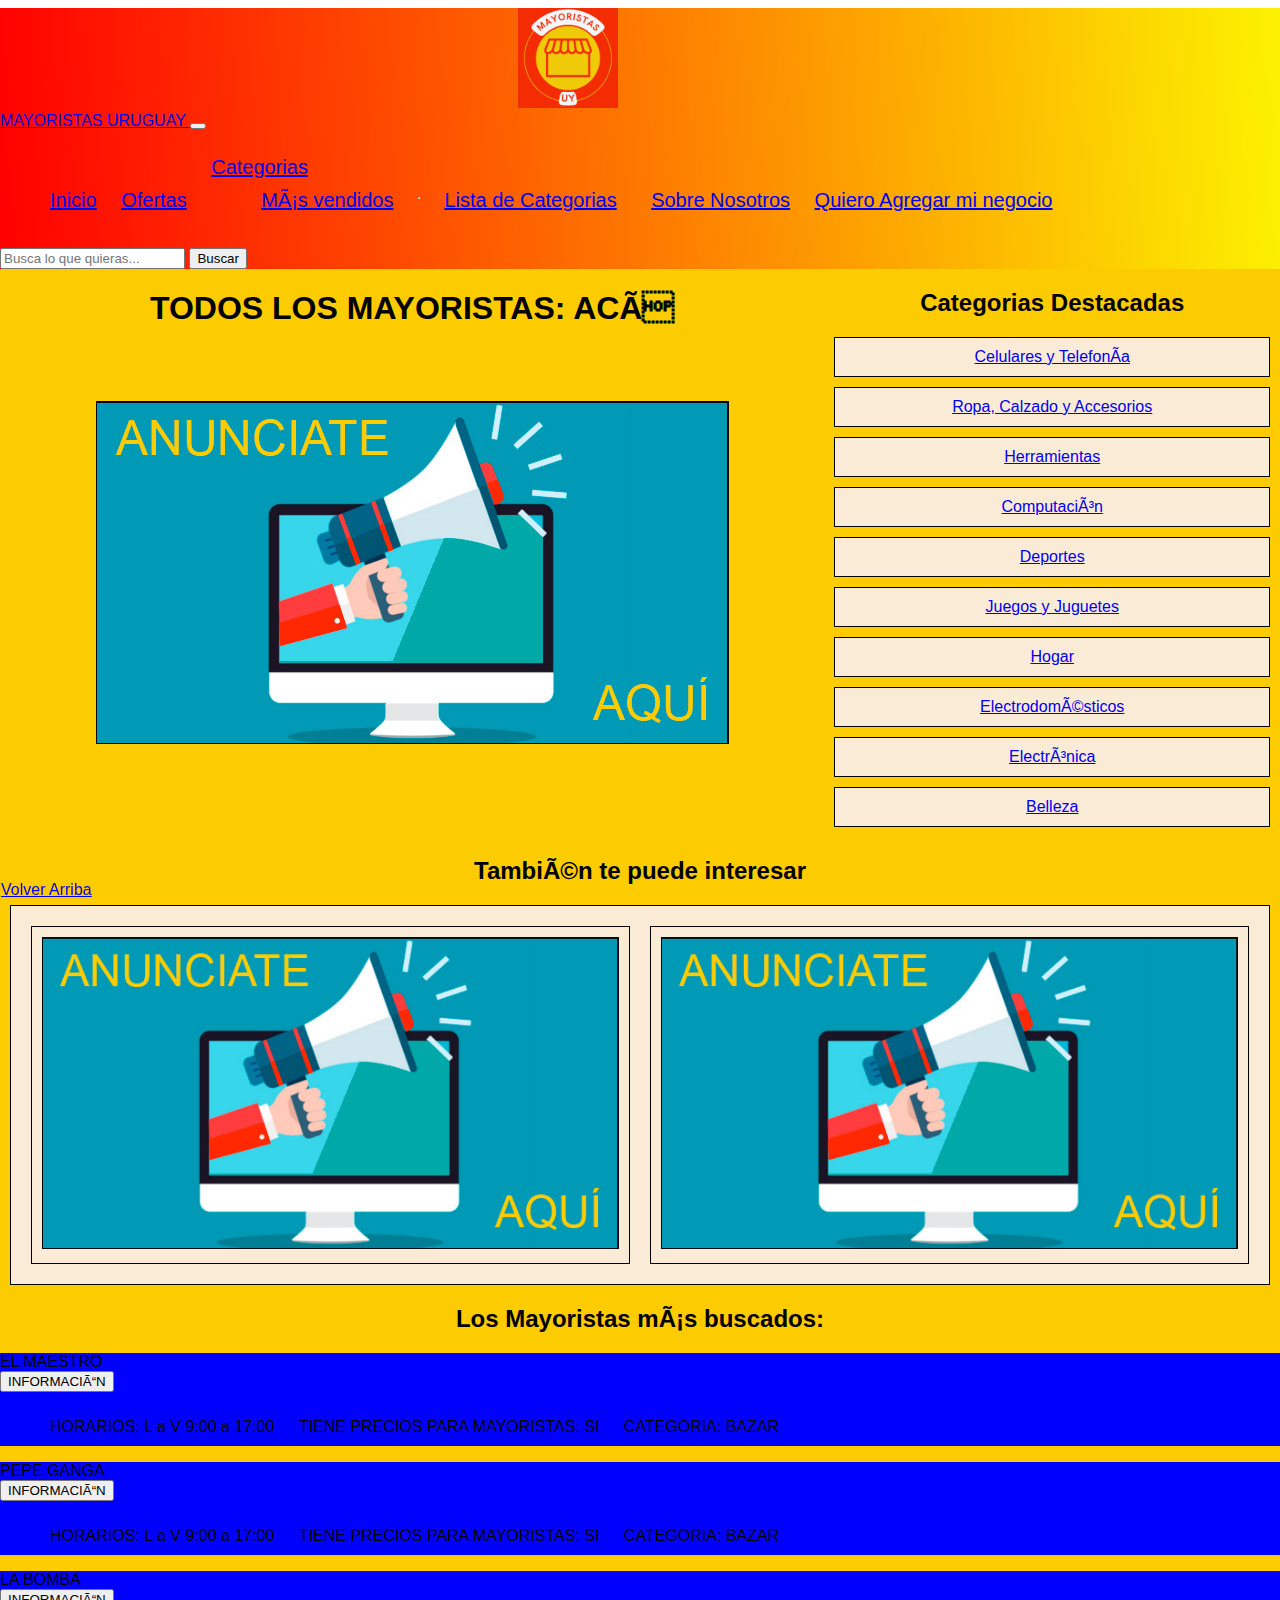
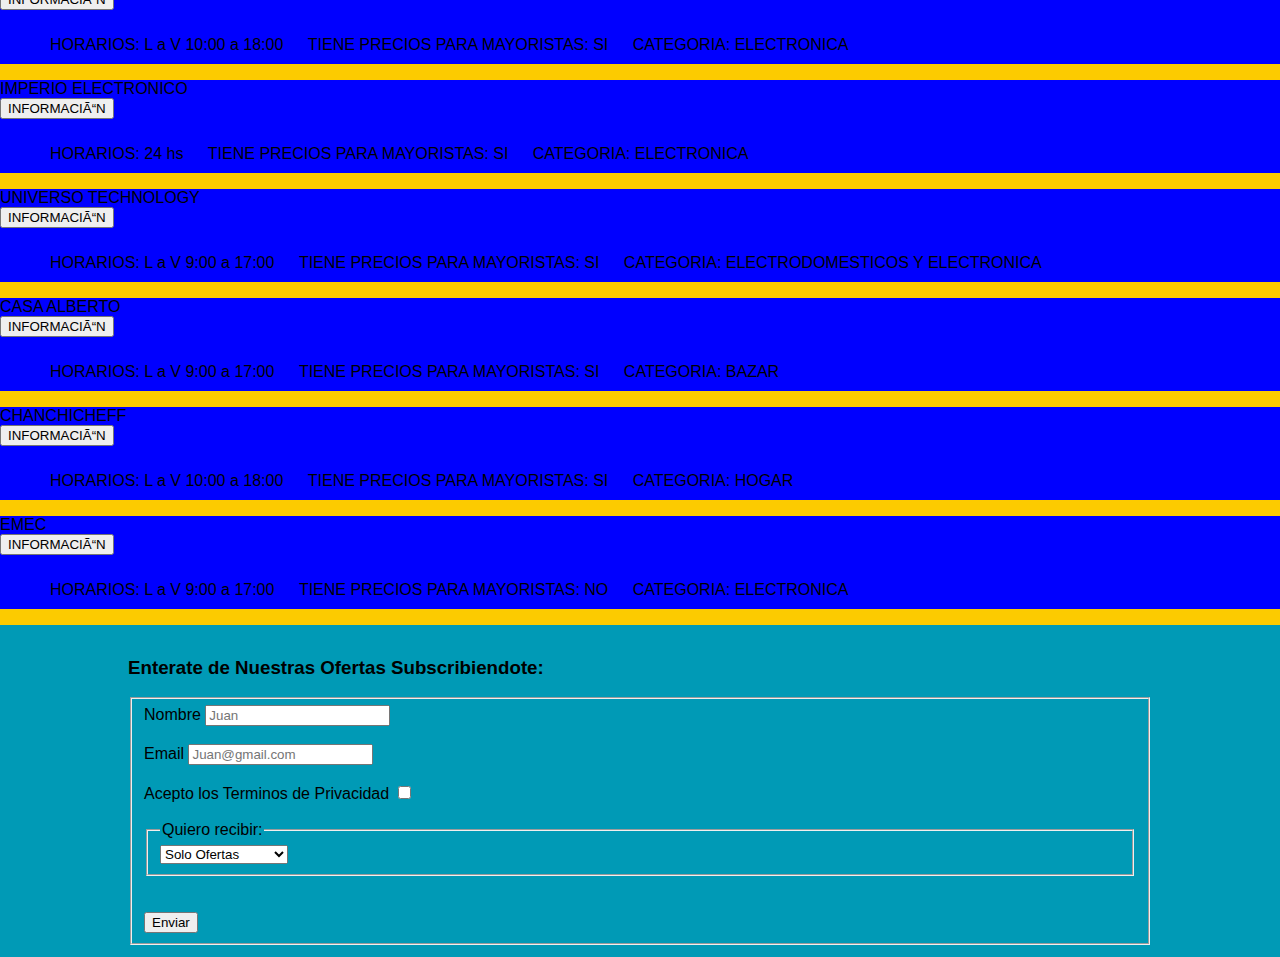
<file: index.html>
<!DOCTYPE html>
  <html lang=”en”>
    <head>
      <meta charset=”UTF-8″ />
      <link rel="stylesheet" href="./css/style.css">
      <meta http-equiv="X-UA-Compatible" content="IE=edge">
      <meta name="viewport" content="width=device-width, initial-scale=1.0">
      <title>Mayoristas Uruguay</title>
      <link rel="icon" type="image/png" size="16x16" href="../img/logo.png">
      <!-- Bootstrap-->
      <!-- CSS only -->
      <link href="https://cdn.jsdelivr.net/npm/bootstrap@5.2.2/dist/css/bootstrap.min.css" rel="stylesheet" integrity="sha384-Zenh87qX5JnK2Jl0vWa8Ck2rdkQ2Bzep5IDxbcnCeuOxjzrPF/et3URy9Bv1WTRi" crossorigin="anonymous">
      <!-- JavaScript Bundle with Popper -->
      <script src="https://cdn.jsdelivr.net/npm/bootstrap@5.2.2/dist/js/bootstrap.bundle.min.js" integrity="sha384-OERcA2EqjJCMA+/3y+gxIOqMEjwtxJY7qPCqsdltbNJuaOe923+mo//f6V8Qbsw3" crossorigin="anonymous"></script>
      <!-- CSS MAIN-->
      <link rel="stylesheet" href="../css/style.css">
  </head>
    <body id="body_grid">
      <header id="header">
        <!-- div de logo con posición absoluta (No necesario)
        <div class="logoscroll">
        <a href="./index.html"><img class="logoscroll" src="img/logo.png" height="100px"/></a>
        </div>
        -->
        <nav class="nav navbar navbar-expand-lg">
          <div class="container-fluid">
            <div class="logo">
              <a href="./index.html">
                <img src="./img/logo.png" class="header" height="100px"/>
              </a>
            </div>
            <a class="navbar-brand" href="./index.html">MAYORISTAS URUGUAY </a>
            <button class="navbar-toggler" type="button" data-bs-toggle="collapse" data-bs-target="#navbarSupportedContent" aria-controls="navbarSupportedContent" aria-expanded="false" aria-label="Toggle navigation">
              <span class="navbar-toggler-icon"></span>
            </button>
              <div class="collapse navbar-collapse" id="navbarSupportedContent">
                <ul class="navbar-nav me-auto mb-2 mb-lg-0">
                  <li class="nav-item">
                      <a class="nav-link active" aria-current="page" href="../">Inicio</a>
                    </li>
                    <li class="nav-item">
                      <a class="nav-link active" href="./pages/productos.html">Ofertas</a>
                    </li>
                    <li class="nav-item dropdown">
                      <a class="nav-link dropdown-toggle" href="#" role="button" data-bs-toggle="dropdown" aria-expanded="false">
                        Categorias
                      </a>
                    <ul class="dropdown-menu">
                      <li><a class="dropdown-item" href="./pages/productos.html">Más vendidos</a></li>
                      <li><hr class="dropdown-divider"></li>
                      <li><a class="dropdown-item" href="#Categorias">Lista de Categorias</a></li>
                    </ul>
                  </li>
                    <li class="nav-item">
                      <a class="nav-link active" href="./pages/sobreNosotros.html" >Sobre Nosotros</a>
                    </li>
                    <li class="nav-item">
                      <a class="nav-link active" href="./pages/suma_tu_negocio.html">Quiero Agregar mi negocio</a>
                    </li>
                  </ul>
                  <form class="d-flex" role="search">
                    <input class="form-control me-2" type="search" placeholder="Busca lo que quieras..."  aria-label="Search">
                    <button class="btn btn-outline-success" type="submit">Buscar</button>
                  </form>
                </div>
              </div>
            </nav>

                <!-- VIEJO MENU

              <nav class="nav">
                div del logo 
                <div class="logo">
                    <a href="index.html">
                        <img src="img/logo.png" class="header" height="100px"/>
                    </a>
                </div>


                <form class="buscador">
                    <input type="Buscar" id="Buscar" placeholder="Busca lo que quieras..." />
                    <button type="Buscar">Buscar</button>
                  </form>

                <div class="menu">
                    <ul>
                        <li ><a href="#Categorias">Categorias</a></li>
                        <li ><a href="./pages/productos.html">Ofertas</a></li>
                        <li><a href="./pages/sobreNosotros.html">Sobre Nosotros</a></li>
                        <li><a target="_blank" href="./pages/suma_tu_negocio.html">Quiero Agregar mi negocio</a></li>
                    </ul>
                </div>
              </nav>
            -->
        </header>
          <main>
            <div class="doblecolumna">
              <aside class="anuncio">
                <h1>TODOS LOS MAYORISTAS: ACÁ</h1>
                <a target="_blank" href="./pages/suma_tu_negocio.html">
                  <img src="./img/Anuncio.png"  class="imagenanuncio" />
                </a>
              </aside>
           
              <section id="Categorias" class="categorias">
              <h2>Categorias Destacadas</h2>
                <!-- Tablas (Lo cambie por Grid) 
                <table border="2px" cellpadding="10px"  >
                  <tr>
                    <td><a href="./pages/productos.html">Celulares y Telefonía<img></a></td>
                    <td><a href="./pages/productos.html">Ropa, Calzado y Accesorios</a></td>
                    <td><a href="./pages/productos.html">Herramientas</a></td>
                    <td><a href="./pages/productos.html">Computación</a></td>
                    <td><a href="./pages/productos.html">Deportes</a></td>
                  </tr>
                  <tr>
                    <td><a href="./pages/productos.html">Juegos y Juguetes</a></td>
                    <td><a href="./pages/productos.html">Hogar</a></td>
                    <td><a href="./pages/productos.html">Electrodomésticos</a></td>
                    <td><a href="./pages/productos.html">Electrónica</a></td>
                    <td><a href="./pages/productos.html">Belleza</a></td>
                  </tr>
                </table>
                -->
              <article class="grid-container1"> 
                    <div><a href="./pages/productos.html">Celulares y Telefonía</a></div>
                    <div><a href="./pages/productos.html">Ropa, Calzado y Accesorios</a></div>
                    <div><a href="./pages/productos.html">Herramientas</a></div>
                    <div><a href="./pages/productos.html">Computación</a></div>
                    <div><a href="./pages/productos.html">Deportes</a></div>
                    <div><a href="./pages/productos.html">Juegos y Juguetes</a></div>
                    <div><a href="./pages/productos.html">Hogar</a></div>
                    <div><a href="./pages/productos.html">Electrodomésticos</a></div>
                    <div><a href="./pages/productos.html">Electrónica</a></div>
                    <div><a href="./pages/productos.html">Belleza</a></div>
              </article>
              </section>
            </div>
          
            <div>
              <h2>También te puede interesar</h2>
              <article  class="grid-container" >    
                <div>
                  <div class="items" ><a href="./pages/productos.html"><img src="./img/Anuncio.png" class="imagenanuncio" /></a></div>
                  <div class="items" ><a href="./pages/productos.html"><img src="./img/Anuncio.png" class="imagenanuncio" /></a></div>
                </div>
              </article>
          </div>




          <!--Sistema de Grillas de BOOTSTRAP-->
          <h2>Los Mayoristas más buscados:</h2>
          <div class="container-fuid">
            <div class="row">
              <!-- BOOTSTRAP PARA ORGANIZAR COLUMNAS 
                Basicamente el with sería de 12 espacios siempre
                col-sm es el modo más pequeño de vistay le estamos diciendo que cada campo de la fila ocupe
                12 espacios (La Fila entera)

                luego con col-md-6 le estamos diciendo que al agrandar cada uno ocupe 6 espacios
                por lo que entran 2 por fila-->
                
                



                


                <div class="fila col-sm-12 col-md-6 text-light fs-1 container px-4 text-center p-3 border ">EL MAESTRO <div class="dropdown">
                  <button class="btn btn-secondary dropdown-toggle" type="button" data-bs-toggle="dropdown" aria-expanded="false">
                    INFORMACIÓN
                  </button>
                  <ul class="dropdown-menu">
                    <li>HORARIOS: L a V 9:00 a 17:00</li>
                    <li>TIENE PRECIOS PARA MAYORISTAS: SI</li>
                    <li>CATEGORIA: BAZAR</li>
                  </ul>
                </div></div>
                <div class="fila col-sm-12 col-md-6 text-light fs-1 container px-4 text-center p-3 border" >PEPE GANGA<div class="dropdown">
                  <button class="btn btn-secondary dropdown-toggle" type="button" data-bs-toggle="dropdown" aria-expanded="false">
                    INFORMACIÓN
                  </button>
                  <ul class="dropdown-menu">
                    <li>HORARIOS: L a V 9:00 a 17:00</li>
                    <li>TIENE PRECIOS PARA MAYORISTAS: SI</li>
                    <li>CATEGORIA: BAZAR</li>
                  </ul>
                </div></div>
                <div class="fila col-sm-12 col-md-6 text-light fs-1 container px-4 text-center p-3 border">LA BOMBA<div class="dropdown">
                  <button class="btn btn-secondary dropdown-toggle" type="button" data-bs-toggle="dropdown" aria-expanded="false">
                    INFORMACIÓN
                  </button>
                  <ul class="dropdown-menu">
                    <li>HORARIOS: L a V 10:00 a 18:00</li>
                    <li>TIENE PRECIOS PARA MAYORISTAS: SI</li>
                    <li>CATEGORIA: ELECTRONICA</li>
                  </ul>
                </div></div>
                <div class="fila col-sm-12 col-md-6 text-light fs-1 container px-4 text-center p-3 border">IMPERIO ELECTRONICO<div class="dropdown">
                  <button class="btn btn-secondary dropdown-toggle" type="button" data-bs-toggle="dropdown" aria-expanded="false">
                    INFORMACIÓN
                  </button>
                  <ul class="dropdown-menu">
                    <li>HORARIOS: 24 hs</li>
                    <li>TIENE PRECIOS PARA MAYORISTAS: SI</li>
                    <li>CATEGORIA: ELECTRONICA</li>
                  </ul>
                </div></div>
                <div class="fila col-sm-12 col-md-6 text-light fs-1 container px-4 text-center p-3 border ">UNIVERSO TECHNOLOGY<div class="dropdown">
                  <button class="btn btn-secondary dropdown-toggle" type="button" data-bs-toggle="dropdown" aria-expanded="false">
                    INFORMACIÓN
                  </button>
                  <ul class="dropdown-menu">
                    <li>HORARIOS: L a V 9:00 a 17:00</li>
                    <li>TIENE PRECIOS PARA MAYORISTAS: SI</li>
                    <li>CATEGORIA: ELECTRODOMESTICOS Y ELECTRONICA</li>
                  </ul>
                </div></div>
                <div class="fila col-sm-12 col-md-6 text-light fs-1 container px-4 text-center p-3 border" >CASA ALBERTO<div class="dropdown">
                  <button class="btn btn-secondary dropdown-toggle" type="button" data-bs-toggle="dropdown" aria-expanded="false">
                    INFORMACIÓN
                  </button>
                  <ul class="dropdown-menu">
                    <li>HORARIOS: L a V 9:00 a 17:00</li>
                    <li>TIENE PRECIOS PARA MAYORISTAS: SI</li>
                    <li>CATEGORIA: BAZAR</li>
                  </ul>
                </div></div>
                <div class="fila col-sm-12 col-md-6 text-light fs-1 container px-4 text-center p-3 border">CHANCHICHEFF<div class="dropdown">
                  <button class="btn btn-secondary dropdown-toggle" type="button" data-bs-toggle="dropdown" aria-expanded="false">
                    INFORMACIÓN
                  </button>
                  <ul class="dropdown-menu">
                    <li>HORARIOS: L a V 10:00 a 18:00</li>
                    <li>TIENE PRECIOS PARA MAYORISTAS: SI</li>
                    <li>CATEGORIA: HOGAR</li>
                  </ul>
                </div></div>
                <div class="fila col-sm-12 col-md-6 text-light fs-1 container px-4 text-center p-3 border">EMEC<div class="dropdown">
                  <button class="btn btn-secondary dropdown-toggle" type="button" data-bs-toggle="dropdown" aria-expanded="false">
                    INFORMACIÓN
                  </button>
                  <ul class="dropdown-menu">
                    <li>HORARIOS: L a V 9:00 a 17:00</li>
                    <li>TIENE PRECIOS PARA MAYORISTAS: NO</li>
                    <li>CATEGORIA: ELECTRONICA</li>
                  </ul>
                </div></div>
            </div>
          </div>










            <footer id="footer_index">
                <form action="/formulario" method="POST">
                  <h3>Enterate de Nuestras Ofertas Subscribiendote:</h3>
                   <!-- method puede ser post o get, get es por link y post no -->
                  <fieldset>
                    <label for="Nombre">Nombre</label>
                    <input   type="text" id="Nombre" name="nombre" placeholder="Juan" required>
                    <br>
                    <br>
                    <label for="email">Email</label>
                    <input type="email" id="email" name="email" placeholder="Juan@gmail.com" required>
                    <!-- type puede ser email, etc -->
                    <br>
                    <br>
                    <label for="terminos" >Acepto los Terminos de Privacidad</label>
                    <input type="checkbox" id="terminos" name="terminos" required>
                    <br>
                    <br>
                    <fieldset>
                      <legend>Quiero recibir:</legend>
                      <select name="OfertasyNoticias" id="OfertasyNoticias">
                        <option value="Ofertas">Solo Ofertas</option>
                        <option value="Noticias">Solo Noticias</option>
                        <option value="OfertasyNoticias">Ofertas y Noticias</option>
                      </select>
                    </fieldset>
                    <br>
                    <br>
                    <button type="submit">Enviar</button>
                  </fieldset>
                </form>
                <a  href="#header" class="volver_arriba">Volver Arriba</a>
              </footer>











        </main>
    </body>    
</html>
</file>
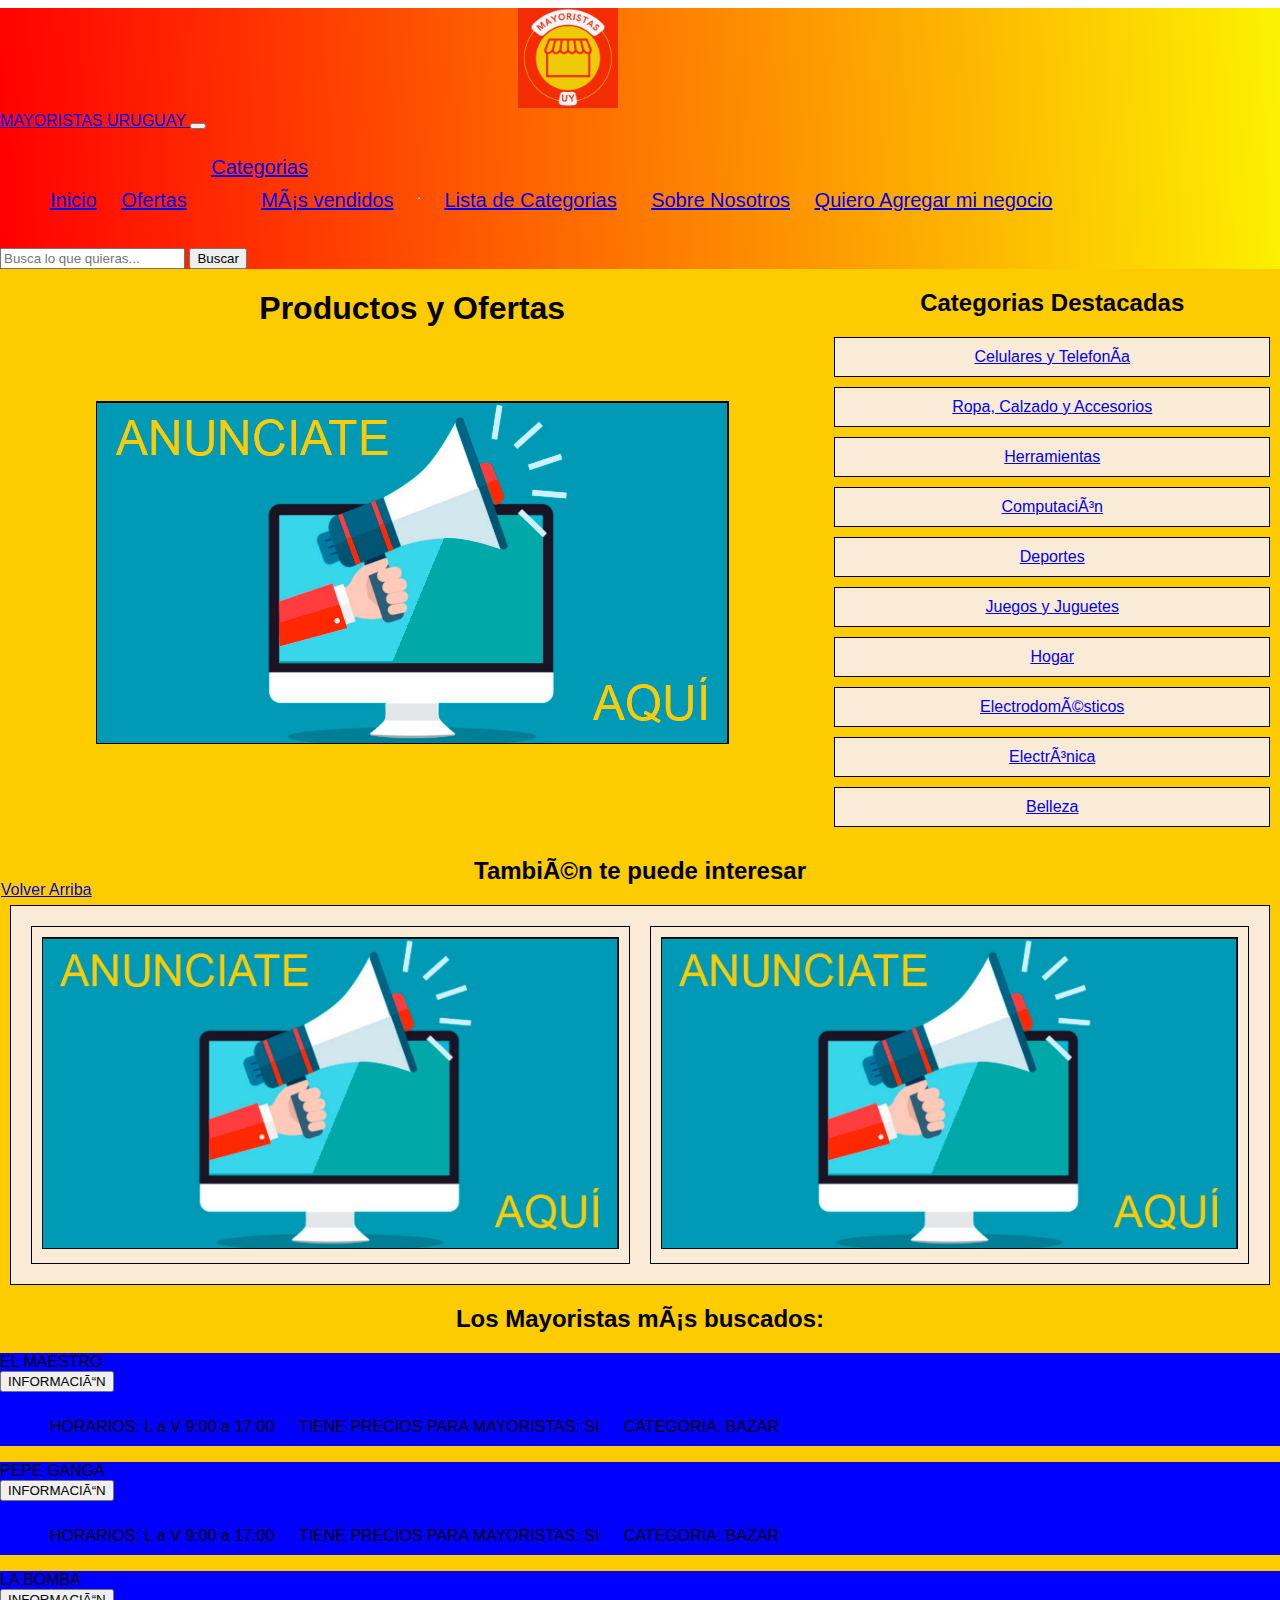
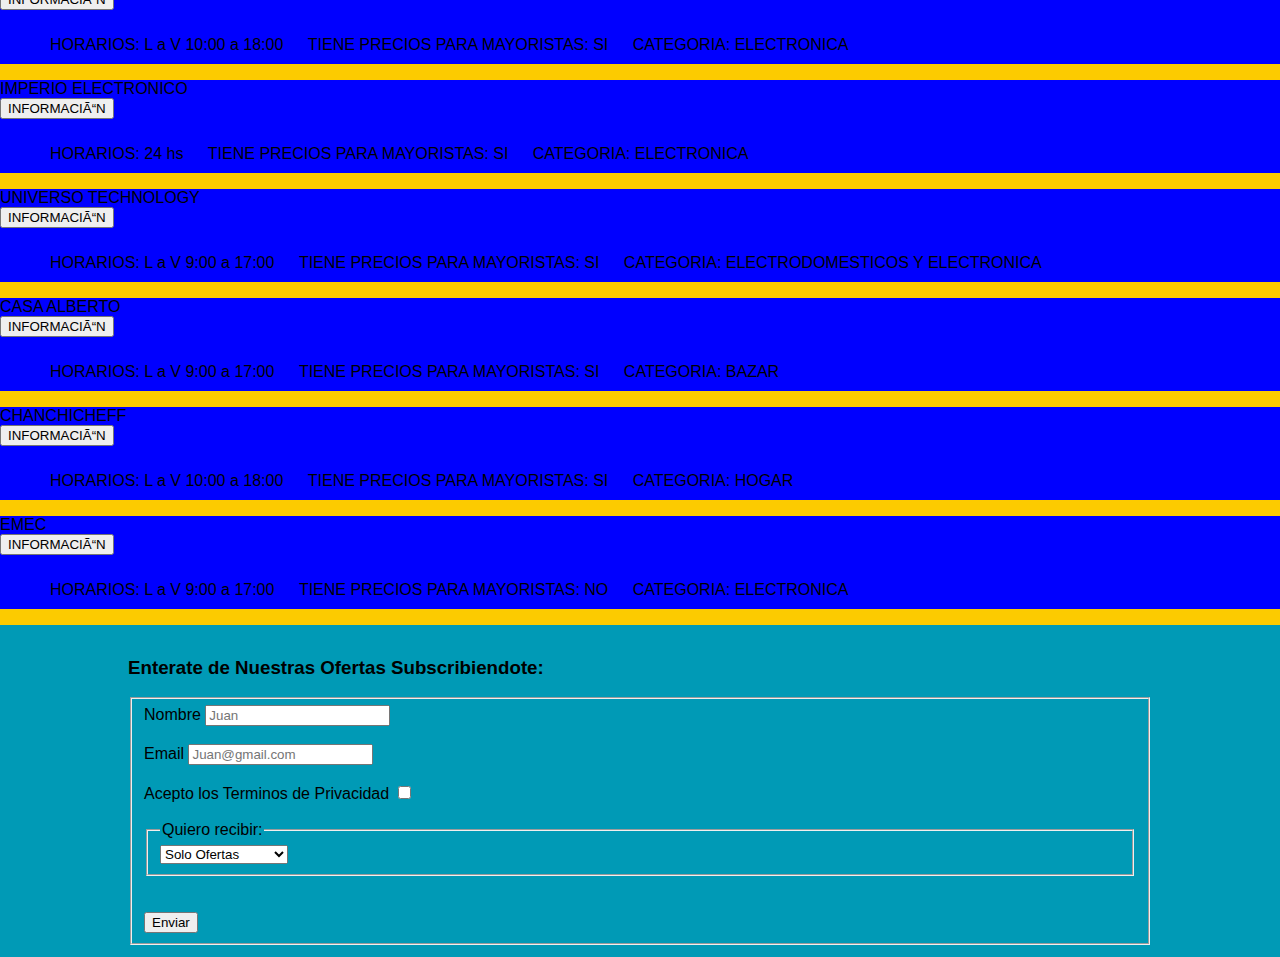
<file: pages/productos.html>
<!DOCTYPE html>
  <html lang=”en”>
    <head>
      <meta charset=”UTF-8″ />
      <link rel="stylesheet" href="../css/style.css">
      <meta http-equiv="X-UA-Compatible" content="IE=edge">
      <meta name="viewport" content="width=device-width, initial-scale=1.0">
      <title>Productos y Ofertas</title>
      <link rel="icon" type="image/png" size="16x16" href="../img/logo.png">
      <!-- Bootstrap-->
      <!-- CSS only -->
      <link href="https://cdn.jsdelivr.net/npm/bootstrap@5.2.2/dist/css/bootstrap.min.css" rel="stylesheet" integrity="sha384-Zenh87qX5JnK2Jl0vWa8Ck2rdkQ2Bzep5IDxbcnCeuOxjzrPF/et3URy9Bv1WTRi" crossorigin="anonymous">
      <!-- JavaScript Bundle with Popper -->
      <script src="https://cdn.jsdelivr.net/npm/bootstrap@5.2.2/dist/js/bootstrap.bundle.min.js" integrity="sha384-OERcA2EqjJCMA+/3y+gxIOqMEjwtxJY7qPCqsdltbNJuaOe923+mo//f6V8Qbsw3" crossorigin="anonymous"></script>
      <!-- CSS MAIN-->
      <link rel="stylesheet" href="../css/style.css">
  </head>
    <body id="body_grid">
      <header id="header">
        <!-- div de logo con posición absoluta (No necesario)
        <div class="logoscroll">
        <a href="./index.html"><img class="logoscroll" src="img/logo.png" height="100px"/></a>
        </div>
        -->
        <nav class="nav navbar navbar-expand-lg">
          <div class="container-fluid">
            <div class="logo">
              <a href="../index.html">
                <img src="../img/logo.png" class="header" height="100px"/>
              </a>
            </div>
            <a class="navbar-brand" href="./index.html">MAYORISTAS URUGUAY </a>
            <button class="navbar-toggler" type="button" data-bs-toggle="collapse" data-bs-target="#navbarSupportedContent" aria-controls="navbarSupportedContent" aria-expanded="false" aria-label="Toggle navigation">
              <span class="navbar-toggler-icon"></span>
            </button>
              <div class="collapse navbar-collapse" id="navbarSupportedContent">
                <ul class="navbar-nav me-auto mb-2 mb-lg-0">
                  <li class="nav-item">
                      <a class="nav-link active" aria-current="page" href="../">Inicio</a>
                    </li>
                    <li class="nav-item">
                      <a class="nav-link active" href="../pages/productos.html">Ofertas</a>
                    </li>
                    <li class="nav-item dropdown">
                      <a class="nav-link dropdown-toggle" href="../pages/productos.html" role="button" data-bs-toggle="dropdown" aria-expanded="false">
                        Categorias
                      </a>
                    <ul class="dropdown-menu">
                      <li><a class="dropdown-item" href="../pages/productos.html">Más vendidos</a></li>
                      <li><hr class="dropdown-divider"></li>
                      <li><a class="dropdown-item" href="#Categorias">Lista de Categorias</a></li>
                    </ul>
                  </li>
                    <li class="nav-item ">
                      <a class="nav-link active" href="../pages/sobreNosotros.html">Sobre Nosotros</a>
                    </li>
                    <li class="nav-item ">
                      <a class="nav-link active" href="../pages/suma_tu_negocio.html" >Quiero Agregar mi negocio</a>
                    </li>
                  </ul>
                  <form class="d-flex" role="search">
                    <input class="form-control me-2" type="search" placeholder="Busca lo que quieras..."  aria-label="Search">
                    <button class="btn btn-outline-success" type="submit">Buscar</button>
                  </form>
                </div>
              </div>
            </nav>

                <!-- VIEJO MENU

              <nav class="nav">
                div del logo 
                <div class="logo">
                    <a href="index.html">
                        <img src="img/logo.png" class="header" height="100px"/>
                    </a>
                </div>


                <form class="buscador">
                    <input type="Buscar" id="Buscar" placeholder="Busca lo que quieras..." />
                    <button type="Buscar">Buscar</button>
                  </form>

                <div class="menu">
                    <ul>
                        <li ><a href="#Categorias">Categorias</a></li>
                        <li ><a href="./pages/productos.html">Ofertas</a></li>
                        <li><a href="./pages/sobreNosotros.html">Sobre Nosotros</a></li>
                        <li><a target="_blank" href="./pages/suma_tu_negocio.html">Quiero Agregar mi negocio</a></li>
                    </ul>
                </div>
              </nav>
            -->
        </header>
          <main>
            <div class="doblecolumna">
              <aside class="anuncio">
                <h1>Productos y Ofertas</h1>
                <a target="_blank" href="../pages/suma_tu_negocio.html">
                  <img src="../img/Anuncio.png"  class="imagenanuncio" />
                </a>
              </aside>
           
              <section id="Categorias" class="categorias">
              <h2>Categorias Destacadas</h2>
                <!-- Tablas (Lo cambie por Grid) 
                <table border="2px" cellpadding="10px"  >
                  <tr>
                    <td><a href="./pages/productos.html">Celulares y Telefonía<img></a></td>
                    <td><a href="./pages/productos.html">Ropa, Calzado y Accesorios</a></td>
                    <td><a href="./pages/productos.html">Herramientas</a></td>
                    <td><a href="./pages/productos.html">Computación</a></td>
                    <td><a href="./pages/productos.html">Deportes</a></td>
                  </tr>
                  <tr>
                    <td><a href="./pages/productos.html">Juegos y Juguetes</a></td>
                    <td><a href="./pages/productos.html">Hogar</a></td>
                    <td><a href="./pages/productos.html">Electrodomésticos</a></td>
                    <td><a href="./pages/productos.html">Electrónica</a></td>
                    <td><a href="./pages/productos.html">Belleza</a></td>
                  </tr>
                </table>
                -->
              <article class="grid-container1"> 
                    <div><a href="../pages/productos.html">Celulares y Telefonía</a></div>
                    <div><a href="../pages/productos.html">Ropa, Calzado y Accesorios</a></div>
                    <div><a href="../pages/productos.html">Herramientas</a></div>
                    <div><a href="../pages/productos.html">Computación</a></div>
                    <div><a href="../pages/productos.html">Deportes</a></div>
                    <div><a href="../pages/productos.html">Juegos y Juguetes</a></div>
                    <div><a href="../pages/productos.html">Hogar</a></div>
                    <div><a href="../pages/productos.html">Electrodomésticos</a></div>
                    <div><a href="../pages/productos.html">Electrónica</a></div>
                    <div><a href="../pages/productos.html">Belleza</a></div>
              </article>
              </section>
            </div>
          
            <div>
              <h2>También te puede interesar</h2>
              <article  class="grid-container" >    
                <div>
                    <div class="items" ><a href="../pages/suma_tu_negocio.html"><img src="../img/Anuncio.png" class="imagenanuncio" /></a></div>
                    <div class="items" ><a href="../pages/suma_tu_negocio.html"><img src="../img/Anuncio.png" class="imagenanuncio" /></a></div>
                </div>
              </article>
          </div>




          <!--Sistema de Grillas de BOOTSTRAP-->
          <h2>Los Mayoristas más buscados:</h2>
          <div class="container-fuid">
            <div class="row">
              <!-- BOOTSTRAP PARA ORGANIZAR COLUMNAS 
                Basicamente el with sería de 12 espacios siempre
                col-sm es el modo más pequeño de vistay le estamos diciendo que cada campo de la fila ocupe
                12 espacios (La Fila entera)

                luego con col-md-6 le estamos diciendo que al agrandar cada uno ocupe 6 espacios
                por lo que entran 2 por fila-->
                
                



                


                <div class="fila col-sm-12 col-md-6 text-light fs-1 container px-4 text-center p-3 border ">EL MAESTRO <div class="dropdown">
                  <button class="btn btn-secondary dropdown-toggle" type="button" data-bs-toggle="dropdown" aria-expanded="false">
                    INFORMACIÓN
                  </button>
                  <ul class="dropdown-menu">
                    <li>HORARIOS: L a V 9:00 a 17:00</li>
                    <li>TIENE PRECIOS PARA MAYORISTAS: SI</li>
                    <li>CATEGORIA: BAZAR</li>
                  </ul>
                </div></div>
                <div class="fila col-sm-12 col-md-6 text-light fs-1 container px-4 text-center p-3 border" >PEPE GANGA<div class="dropdown">
                  <button class="btn btn-secondary dropdown-toggle" type="button" data-bs-toggle="dropdown" aria-expanded="false">
                    INFORMACIÓN
                  </button>
                  <ul class="dropdown-menu">
                    <li>HORARIOS: L a V 9:00 a 17:00</li>
                    <li>TIENE PRECIOS PARA MAYORISTAS: SI</li>
                    <li>CATEGORIA: BAZAR</li>
                  </ul>
                </div></div>
                <div class="fila col-sm-12 col-md-6 text-light fs-1 container px-4 text-center p-3 border">LA BOMBA<div class="dropdown">
                  <button class="btn btn-secondary dropdown-toggle" type="button" data-bs-toggle="dropdown" aria-expanded="false">
                    INFORMACIÓN
                  </button>
                  <ul class="dropdown-menu">
                    <li>HORARIOS: L a V 10:00 a 18:00</li>
                    <li>TIENE PRECIOS PARA MAYORISTAS: SI</li>
                    <li>CATEGORIA: ELECTRONICA</li>
                  </ul>
                </div></div>
                <div class="fila col-sm-12 col-md-6 text-light fs-1 container px-4 text-center p-3 border">IMPERIO ELECTRONICO<div class="dropdown">
                  <button class="btn btn-secondary dropdown-toggle" type="button" data-bs-toggle="dropdown" aria-expanded="false">
                    INFORMACIÓN
                  </button>
                  <ul class="dropdown-menu">
                    <li>HORARIOS: 24 hs</li>
                    <li>TIENE PRECIOS PARA MAYORISTAS: SI</li>
                    <li>CATEGORIA: ELECTRONICA</li>
                  </ul>
                </div></div>
                <div class="fila col-sm-12 col-md-6 text-light fs-1 container px-4 text-center p-3 border ">UNIVERSO TECHNOLOGY<div class="dropdown">
                  <button class="btn btn-secondary dropdown-toggle" type="button" data-bs-toggle="dropdown" aria-expanded="false">
                    INFORMACIÓN
                  </button>
                  <ul class="dropdown-menu">
                    <li>HORARIOS: L a V 9:00 a 17:00</li>
                    <li>TIENE PRECIOS PARA MAYORISTAS: SI</li>
                    <li>CATEGORIA: ELECTRODOMESTICOS Y ELECTRONICA</li>
                  </ul>
                </div></div>
                <div class="fila col-sm-12 col-md-6 text-light fs-1 container px-4 text-center p-3 border" >CASA ALBERTO<div class="dropdown">
                  <button class="btn btn-secondary dropdown-toggle" type="button" data-bs-toggle="dropdown" aria-expanded="false">
                    INFORMACIÓN
                  </button>
                  <ul class="dropdown-menu">
                    <li>HORARIOS: L a V 9:00 a 17:00</li>
                    <li>TIENE PRECIOS PARA MAYORISTAS: SI</li>
                    <li>CATEGORIA: BAZAR</li>
                  </ul>
                </div></div>
                <div class="fila col-sm-12 col-md-6 text-light fs-1 container px-4 text-center p-3 border">CHANCHICHEFF<div class="dropdown">
                  <button class="btn btn-secondary dropdown-toggle" type="button" data-bs-toggle="dropdown" aria-expanded="false">
                    INFORMACIÓN
                  </button>
                  <ul class="dropdown-menu">
                    <li>HORARIOS: L a V 10:00 a 18:00</li>
                    <li>TIENE PRECIOS PARA MAYORISTAS: SI</li>
                    <li>CATEGORIA: HOGAR</li>
                  </ul>
                </div></div>
                <div class="fila col-sm-12 col-md-6 text-light fs-1 container px-4 text-center p-3 border">EMEC<div class="dropdown">
                  <button class="btn btn-secondary dropdown-toggle" type="button" data-bs-toggle="dropdown" aria-expanded="false">
                    INFORMACIÓN
                  </button>
                  <ul class="dropdown-menu">
                    <li>HORARIOS: L a V 9:00 a 17:00</li>
                    <li>TIENE PRECIOS PARA MAYORISTAS: NO</li>
                    <li>CATEGORIA: ELECTRONICA</li>
                  </ul>
                </div></div>
            </div>
          </div>










            <footer id="footer_index">
                <form action="/formulario" method="POST">
                  <h3>Enterate de Nuestras Ofertas Subscribiendote:</h3>
                   <!-- method puede ser post o get, get es por link y post no -->
                  <fieldset>
                    <label for="Nombre">Nombre</label>
                    <input   type="text" id="Nombre" name="nombre" placeholder="Juan" required>
                    <br>
                    <br>
                    <label for="email">Email</label>
                    <input type="email" id="email" name="email" placeholder="Juan@gmail.com" required>
                    <!-- type puede ser email, etc -->
                    <br>
                    <br>
                    <label for="terminos" >Acepto los Terminos de Privacidad</label>
                    <input type="checkbox" id="terminos" name="terminos" required>
                    <br>
                    <br>
                    <fieldset>
                      <legend>Quiero recibir:</legend>
                      <select name="OfertasyNoticias" id="OfertasyNoticias">
                        <option value="Ofertas">Solo Ofertas</option>
                        <option value="Noticias">Solo Noticias</option>
                        <option value="OfertasyNoticias">Ofertas y Noticias</option>
                      </select>
                    </fieldset>
                    <br>
                    <br>
                    <button type="submit">Enviar</button>
                  </fieldset>
                </form>
                <a  href="#header" class="volver_arriba">Volver Arriba</a>
              </footer>











        </main>
    </body>    
</html>
</file>
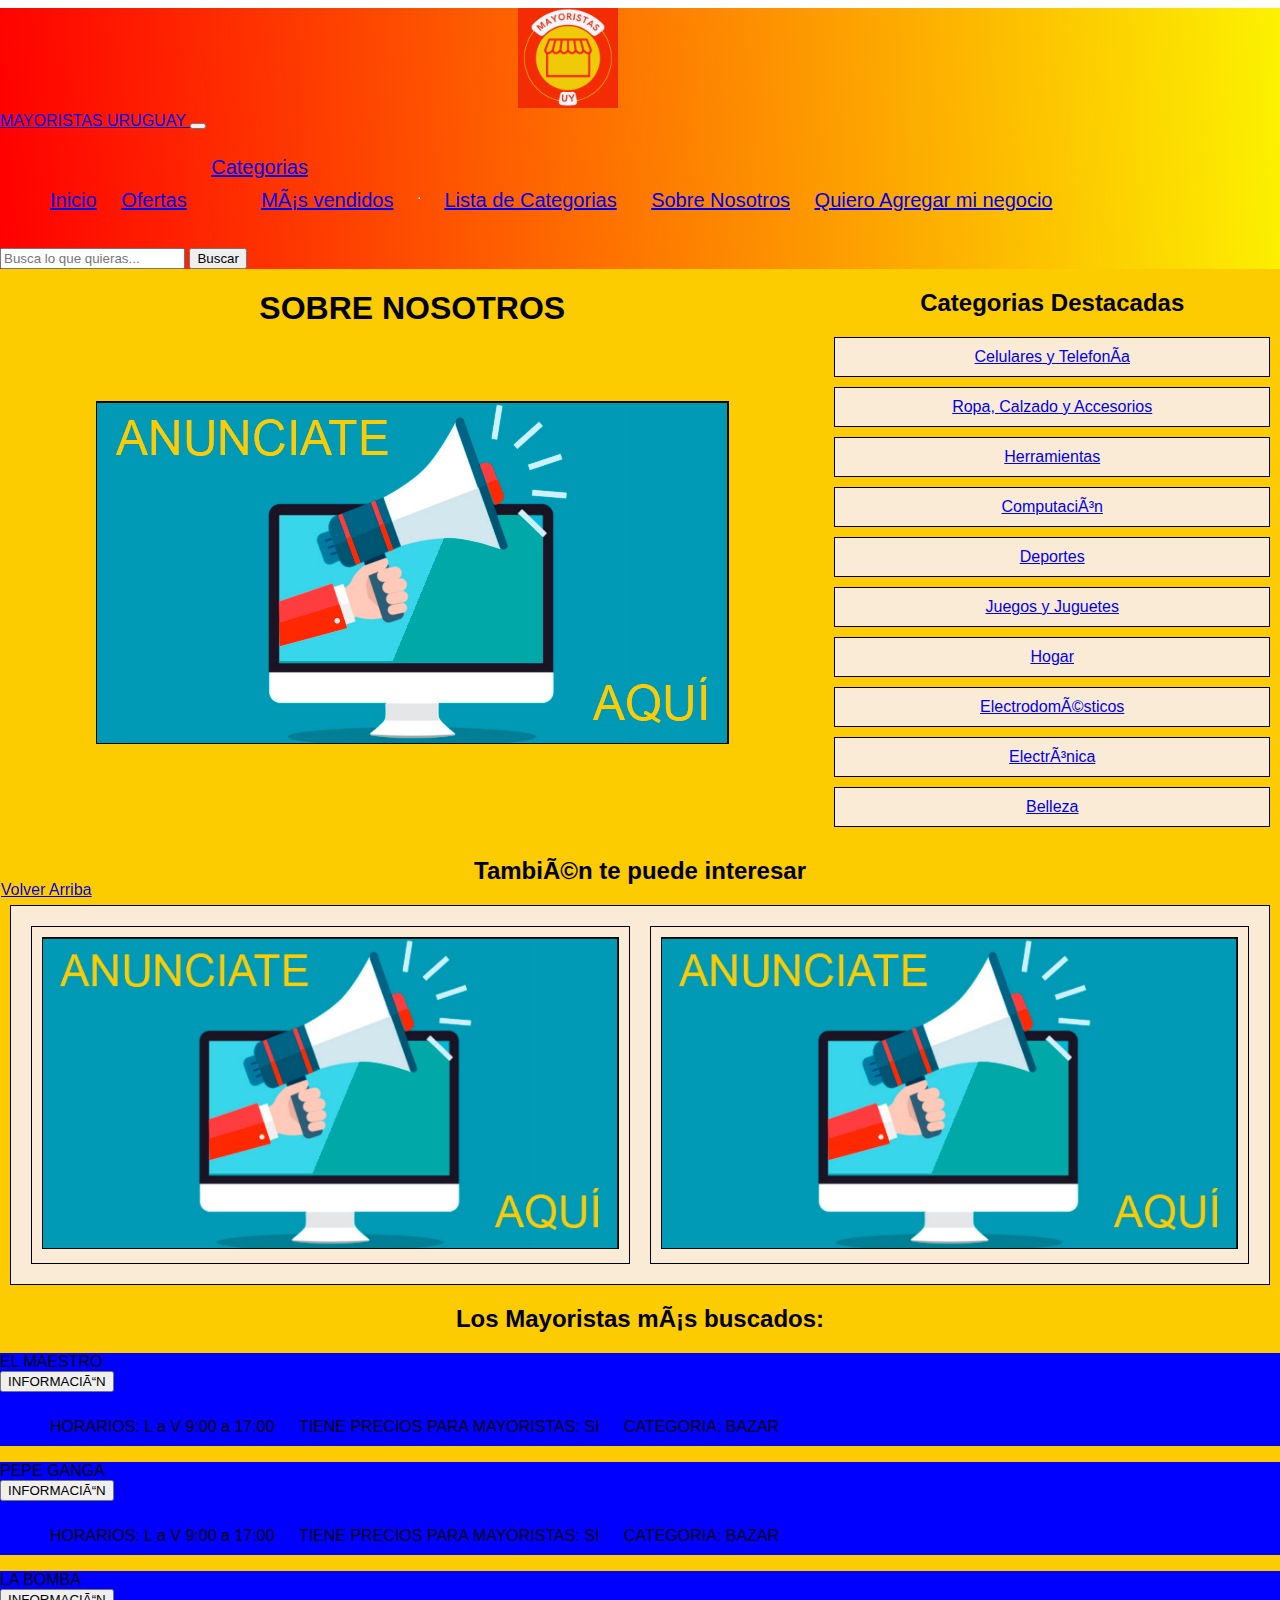
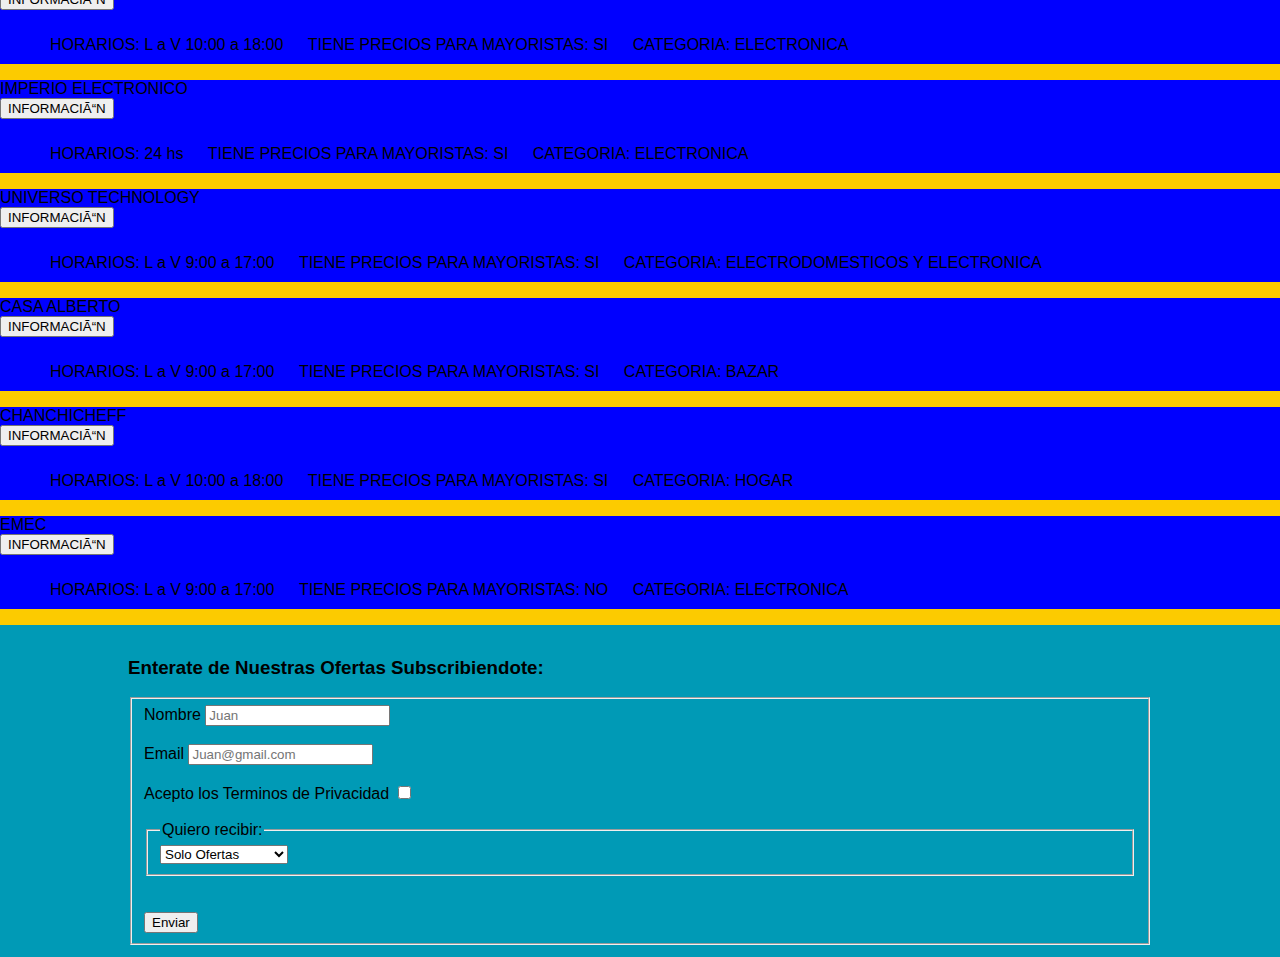
<file: pages/sobreNosotros.html>
<!DOCTYPE html>
  <html lang=”en”>
    <head>
      <meta charset=”UTF-8″ />
      <link rel="stylesheet" href="../css/style.css">
      <meta http-equiv="X-UA-Compatible" content="IE=edge">
      <meta name="viewport" content="width=device-width, initial-scale=1.0">
      <title>SOBRE NOSOTROS</title>
      <link rel="icon" type="image/png" size="16x16" href="../img/logo.png">
      <!-- Bootstrap-->
      <!-- CSS only -->
      <link href="https://cdn.jsdelivr.net/npm/bootstrap@5.2.2/dist/css/bootstrap.min.css" rel="stylesheet" integrity="sha384-Zenh87qX5JnK2Jl0vWa8Ck2rdkQ2Bzep5IDxbcnCeuOxjzrPF/et3URy9Bv1WTRi" crossorigin="anonymous">
      <!-- JavaScript Bundle with Popper -->
      <script src="https://cdn.jsdelivr.net/npm/bootstrap@5.2.2/dist/js/bootstrap.bundle.min.js" integrity="sha384-OERcA2EqjJCMA+/3y+gxIOqMEjwtxJY7qPCqsdltbNJuaOe923+mo//f6V8Qbsw3" crossorigin="anonymous"></script>
      <!-- CSS MAIN-->
      <link rel="stylesheet" href="../css/style.css">
  </head>
    <body id="body_grid">
      <header id="header">
        <!-- div de logo con posición absoluta (No necesario)
        <div class="logoscroll">
        <a href="./index.html"><img class="logoscroll" src="img/logo.png" height="100px"/></a>
        </div>
        -->
        <nav class="nav navbar navbar-expand-lg">
          <div class="container-fluid">
            <div class="logo">
              <a href="../index.html">
                <img src="../img/logo.png" class="header" height="100px"/>
              </a>
            </div>
            <a class="navbar-brand" href="./index.html">MAYORISTAS URUGUAY </a>
            <button class="navbar-toggler" type="button" data-bs-toggle="collapse" data-bs-target="#navbarSupportedContent" aria-controls="navbarSupportedContent" aria-expanded="false" aria-label="Toggle navigation">
              <span class="navbar-toggler-icon"></span>
            </button>
              <div class="collapse navbar-collapse" id="navbarSupportedContent">
                <ul class="navbar-nav me-auto mb-2 mb-lg-0">
                  <li class="nav-item">
                      <a class="nav-link active" aria-current="page" href="../">Inicio</a>
                    </li>
                    <li class="nav-item">
                      <a class="nav-link active" href="../pages/productos.html">Ofertas</a>
                    </li>
                    <li class="nav-item dropdown">
                      <a class="nav-link dropdown-toggle" href="../pages/productos.html" role="button" data-bs-toggle="dropdown" aria-expanded="false">
                        Categorias
                      </a>
                    <ul class="dropdown-menu">
                      <li><a class="dropdown-item" href="../pages/productos.html">Más vendidos</a></li>
                      <li><hr class="dropdown-divider"></li>
                      <li><a class="dropdown-item" href="#Categorias">Lista de Categorias</a></li>
                    </ul>
                  </li>
                    <li class="nav-item ">
                      <a class="nav-link active" href="../pages/sobreNosotros.html">Sobre Nosotros</a>
                    </li>
                    <li class="nav-item ">
                      <a class="nav-link active" href="../pages/suma_tu_negocio.html" >Quiero Agregar mi negocio</a>
                    </li>
                  </ul>
                  <form class="d-flex" role="search">
                    <input class="form-control me-2" type="search" placeholder="Busca lo que quieras..."  aria-label="Search">
                    <button class="btn btn-outline-success" type="submit">Buscar</button>
                  </form>
                </div>
              </div>
            </nav>

                <!-- VIEJO MENU

              <nav class="nav">
                div del logo 
                <div class="logo">
                    <a href="index.html">
                        <img src="img/logo.png" class="header" height="100px"/>
                    </a>
                </div>


                <form class="buscador">
                    <input type="Buscar" id="Buscar" placeholder="Busca lo que quieras..." />
                    <button type="Buscar">Buscar</button>
                  </form>

                <div class="menu">
                    <ul>
                        <li ><a href="#Categorias">Categorias</a></li>
                        <li ><a href="./pages/productos.html">Ofertas</a></li>
                        <li><a href="./pages/sobreNosotros.html">Sobre Nosotros</a></li>
                        <li><a target="_blank" href="./pages/suma_tu_negocio.html">Quiero Agregar mi negocio</a></li>
                    </ul>
                </div>
              </nav>
            -->
        </header>
          <main>
            <div class="doblecolumna">
              <aside class="anuncio">
                <h1>SOBRE NOSOTROS</h1>
                <a target="_blank" href="../pages/suma_tu_negocio.html">
                  <img src="../img/Anuncio.png"  class="imagenanuncio" />
                </a>
              </aside>
           
              <section id="Categorias" class="categorias">
              <h2>Categorias Destacadas</h2>
                <!-- Tablas (Lo cambie por Grid) 
                <table border="2px" cellpadding="10px"  >
                  <tr>
                    <td><a href="./pages/productos.html">Celulares y Telefonía<img></a></td>
                    <td><a href="./pages/productos.html">Ropa, Calzado y Accesorios</a></td>
                    <td><a href="./pages/productos.html">Herramientas</a></td>
                    <td><a href="./pages/productos.html">Computación</a></td>
                    <td><a href="./pages/productos.html">Deportes</a></td>
                  </tr>
                  <tr>
                    <td><a href="./pages/productos.html">Juegos y Juguetes</a></td>
                    <td><a href="./pages/productos.html">Hogar</a></td>
                    <td><a href="./pages/productos.html">Electrodomésticos</a></td>
                    <td><a href="./pages/productos.html">Electrónica</a></td>
                    <td><a href="./pages/productos.html">Belleza</a></td>
                  </tr>
                </table>
                -->
              <article class="grid-container1"> 
                    <div><a href="../pages/productos.html">Celulares y Telefonía</a></div>
                    <div><a href="../pages/productos.html">Ropa, Calzado y Accesorios</a></div>
                    <div><a href="../pages/productos.html">Herramientas</a></div>
                    <div><a href="../pages/productos.html">Computación</a></div>
                    <div><a href="../pages/productos.html">Deportes</a></div>
                    <div><a href="../pages/productos.html">Juegos y Juguetes</a></div>
                    <div><a href="../pages/productos.html">Hogar</a></div>
                    <div><a href="../pages/productos.html">Electrodomésticos</a></div>
                    <div><a href="../pages/productos.html">Electrónica</a></div>
                    <div><a href="../pages/productos.html">Belleza</a></div>
              </article>
              </section>
            </div>
          
            <div>
              <h2>También te puede interesar</h2>
              <article  class="grid-container" >    
                <div>
                    <div class="items" ><a href="../pages/suma_tu_negocio.html"><img src="../img/Anuncio.png" class="imagenanuncio" /></a></div>
                    <div class="items" ><a href="../pages/suma_tu_negocio.html"><img src="../img/Anuncio.png" class="imagenanuncio" /></a></div>
                </div>
              </article>
          </div>




          <!--Sistema de Grillas de BOOTSTRAP-->
          <h2>Los Mayoristas más buscados:</h2>
          <div class="container-fuid">
            <div class="row">
              <!-- BOOTSTRAP PARA ORGANIZAR COLUMNAS 
                Basicamente el with sería de 12 espacios siempre
                col-sm es el modo más pequeño de vistay le estamos diciendo que cada campo de la fila ocupe
                12 espacios (La Fila entera)

                luego con col-md-6 le estamos diciendo que al agrandar cada uno ocupe 6 espacios
                por lo que entran 2 por fila-->
                
                



                


                <div class="fila col-sm-12 col-md-6 text-light fs-1 container px-4 text-center p-3 border ">EL MAESTRO <div class="dropdown">
                  <button class="btn btn-secondary dropdown-toggle" type="button" data-bs-toggle="dropdown" aria-expanded="false">
                    INFORMACIÓN
                  </button>
                  <ul class="dropdown-menu">
                    <li>HORARIOS: L a V 9:00 a 17:00</li>
                    <li>TIENE PRECIOS PARA MAYORISTAS: SI</li>
                    <li>CATEGORIA: BAZAR</li>
                  </ul>
                </div></div>
                <div class="fila col-sm-12 col-md-6 text-light fs-1 container px-4 text-center p-3 border" >PEPE GANGA<div class="dropdown">
                  <button class="btn btn-secondary dropdown-toggle" type="button" data-bs-toggle="dropdown" aria-expanded="false">
                    INFORMACIÓN
                  </button>
                  <ul class="dropdown-menu">
                    <li>HORARIOS: L a V 9:00 a 17:00</li>
                    <li>TIENE PRECIOS PARA MAYORISTAS: SI</li>
                    <li>CATEGORIA: BAZAR</li>
                  </ul>
                </div></div>
                <div class="fila col-sm-12 col-md-6 text-light fs-1 container px-4 text-center p-3 border">LA BOMBA<div class="dropdown">
                  <button class="btn btn-secondary dropdown-toggle" type="button" data-bs-toggle="dropdown" aria-expanded="false">
                    INFORMACIÓN
                  </button>
                  <ul class="dropdown-menu">
                    <li>HORARIOS: L a V 10:00 a 18:00</li>
                    <li>TIENE PRECIOS PARA MAYORISTAS: SI</li>
                    <li>CATEGORIA: ELECTRONICA</li>
                  </ul>
                </div></div>
                <div class="fila col-sm-12 col-md-6 text-light fs-1 container px-4 text-center p-3 border">IMPERIO ELECTRONICO<div class="dropdown">
                  <button class="btn btn-secondary dropdown-toggle" type="button" data-bs-toggle="dropdown" aria-expanded="false">
                    INFORMACIÓN
                  </button>
                  <ul class="dropdown-menu">
                    <li>HORARIOS: 24 hs</li>
                    <li>TIENE PRECIOS PARA MAYORISTAS: SI</li>
                    <li>CATEGORIA: ELECTRONICA</li>
                  </ul>
                </div></div>
                <div class="fila col-sm-12 col-md-6 text-light fs-1 container px-4 text-center p-3 border ">UNIVERSO TECHNOLOGY<div class="dropdown">
                  <button class="btn btn-secondary dropdown-toggle" type="button" data-bs-toggle="dropdown" aria-expanded="false">
                    INFORMACIÓN
                  </button>
                  <ul class="dropdown-menu">
                    <li>HORARIOS: L a V 9:00 a 17:00</li>
                    <li>TIENE PRECIOS PARA MAYORISTAS: SI</li>
                    <li>CATEGORIA: ELECTRODOMESTICOS Y ELECTRONICA</li>
                  </ul>
                </div></div>
                <div class="fila col-sm-12 col-md-6 text-light fs-1 container px-4 text-center p-3 border" >CASA ALBERTO<div class="dropdown">
                  <button class="btn btn-secondary dropdown-toggle" type="button" data-bs-toggle="dropdown" aria-expanded="false">
                    INFORMACIÓN
                  </button>
                  <ul class="dropdown-menu">
                    <li>HORARIOS: L a V 9:00 a 17:00</li>
                    <li>TIENE PRECIOS PARA MAYORISTAS: SI</li>
                    <li>CATEGORIA: BAZAR</li>
                  </ul>
                </div></div>
                <div class="fila col-sm-12 col-md-6 text-light fs-1 container px-4 text-center p-3 border">CHANCHICHEFF<div class="dropdown">
                  <button class="btn btn-secondary dropdown-toggle" type="button" data-bs-toggle="dropdown" aria-expanded="false">
                    INFORMACIÓN
                  </button>
                  <ul class="dropdown-menu">
                    <li>HORARIOS: L a V 10:00 a 18:00</li>
                    <li>TIENE PRECIOS PARA MAYORISTAS: SI</li>
                    <li>CATEGORIA: HOGAR</li>
                  </ul>
                </div></div>
                <div class="fila col-sm-12 col-md-6 text-light fs-1 container px-4 text-center p-3 border">EMEC<div class="dropdown">
                  <button class="btn btn-secondary dropdown-toggle" type="button" data-bs-toggle="dropdown" aria-expanded="false">
                    INFORMACIÓN
                  </button>
                  <ul class="dropdown-menu">
                    <li>HORARIOS: L a V 9:00 a 17:00</li>
                    <li>TIENE PRECIOS PARA MAYORISTAS: NO</li>
                    <li>CATEGORIA: ELECTRONICA</li>
                  </ul>
                </div></div>
            </div>
          </div>










            <footer id="footer_index">
                <form action="/formulario" method="POST">
                  <h3>Enterate de Nuestras Ofertas Subscribiendote:</h3>
                   <!-- method puede ser post o get, get es por link y post no -->
                  <fieldset>
                    <label for="Nombre">Nombre</label>
                    <input   type="text" id="Nombre" name="nombre" placeholder="Juan" required>
                    <br>
                    <br>
                    <label for="email">Email</label>
                    <input type="email" id="email" name="email" placeholder="Juan@gmail.com" required>
                    <!-- type puede ser email, etc -->
                    <br>
                    <br>
                    <label for="terminos" >Acepto los Terminos de Privacidad</label>
                    <input type="checkbox" id="terminos" name="terminos" required>
                    <br>
                    <br>
                    <fieldset>
                      <legend>Quiero recibir:</legend>
                      <select name="OfertasyNoticias" id="OfertasyNoticias">
                        <option value="Ofertas">Solo Ofertas</option>
                        <option value="Noticias">Solo Noticias</option>
                        <option value="OfertasyNoticias">Ofertas y Noticias</option>
                      </select>
                    </fieldset>
                    <br>
                    <br>
                    <button type="submit">Enviar</button>
                  </fieldset>
                </form>
                <a  href="#header" class="volver_arriba">Volver Arriba</a>
              </footer>











        </main>
    </body>    
</html>
</file>
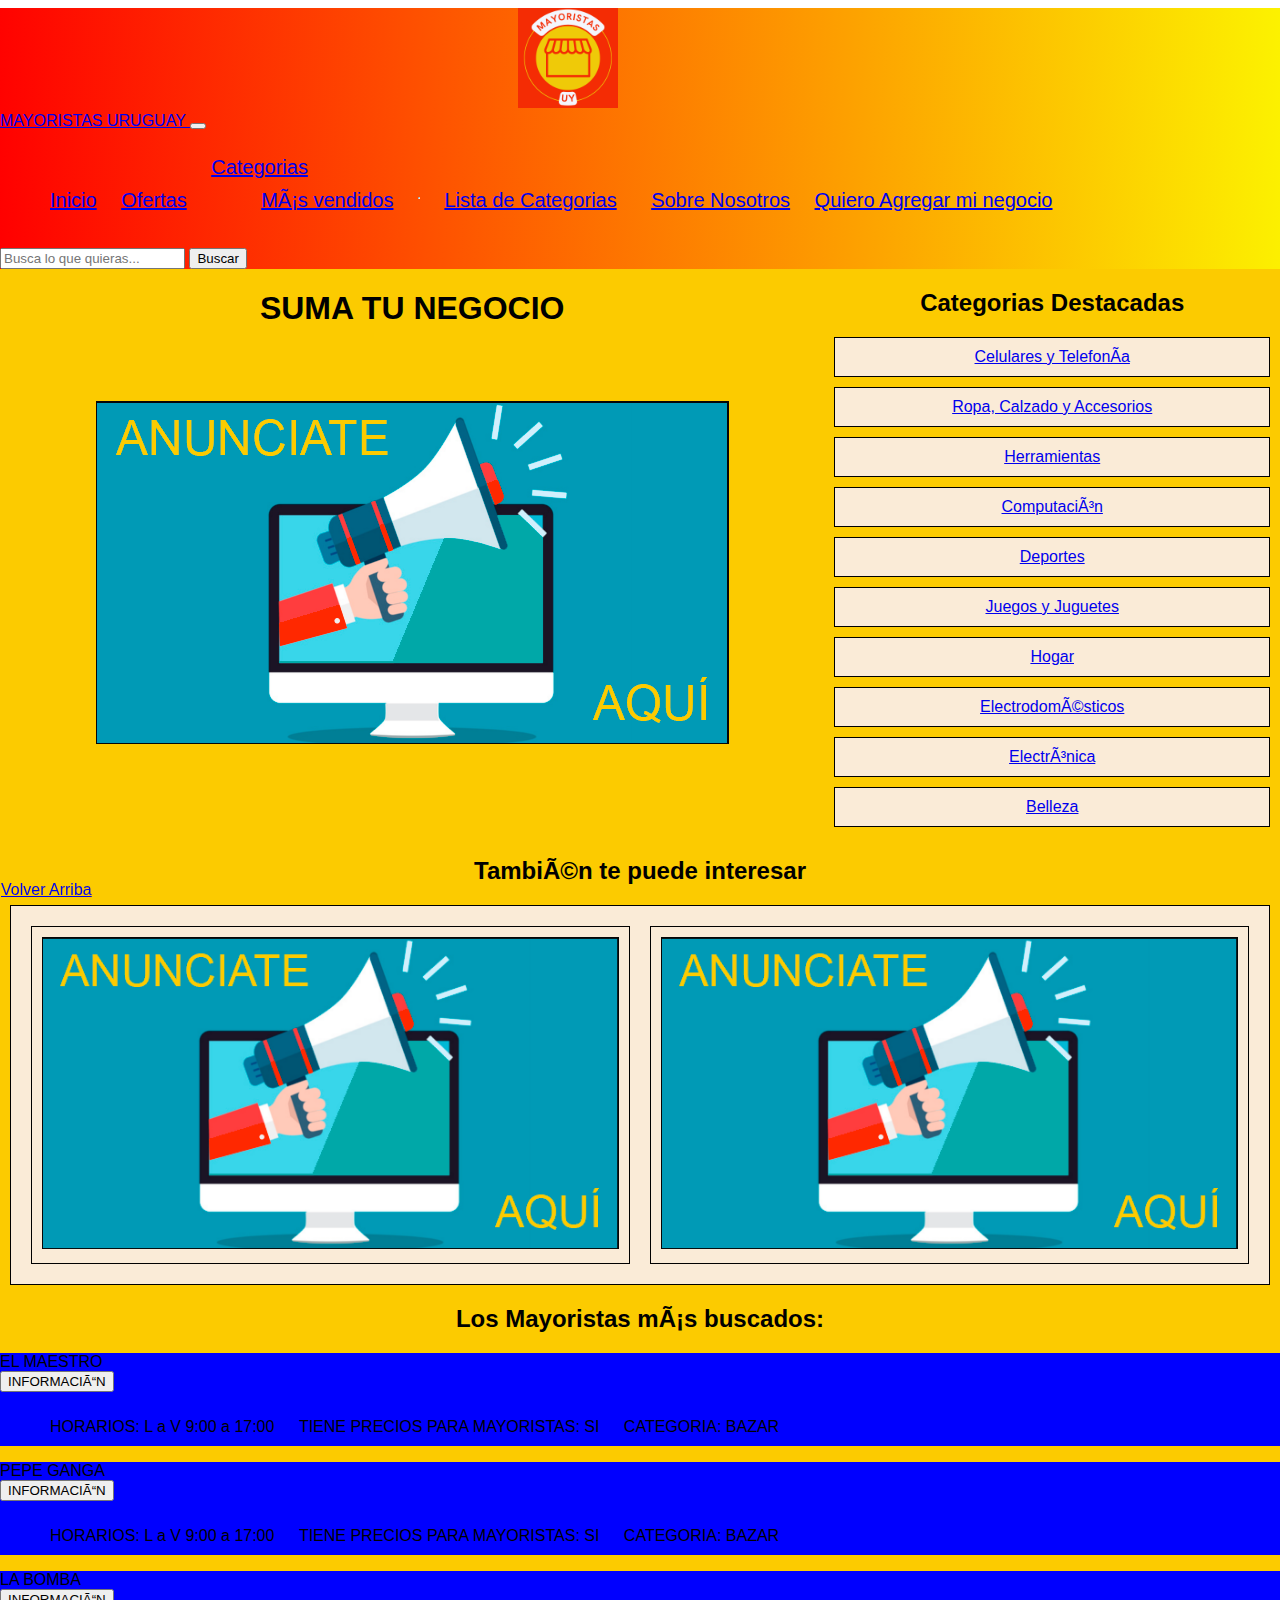
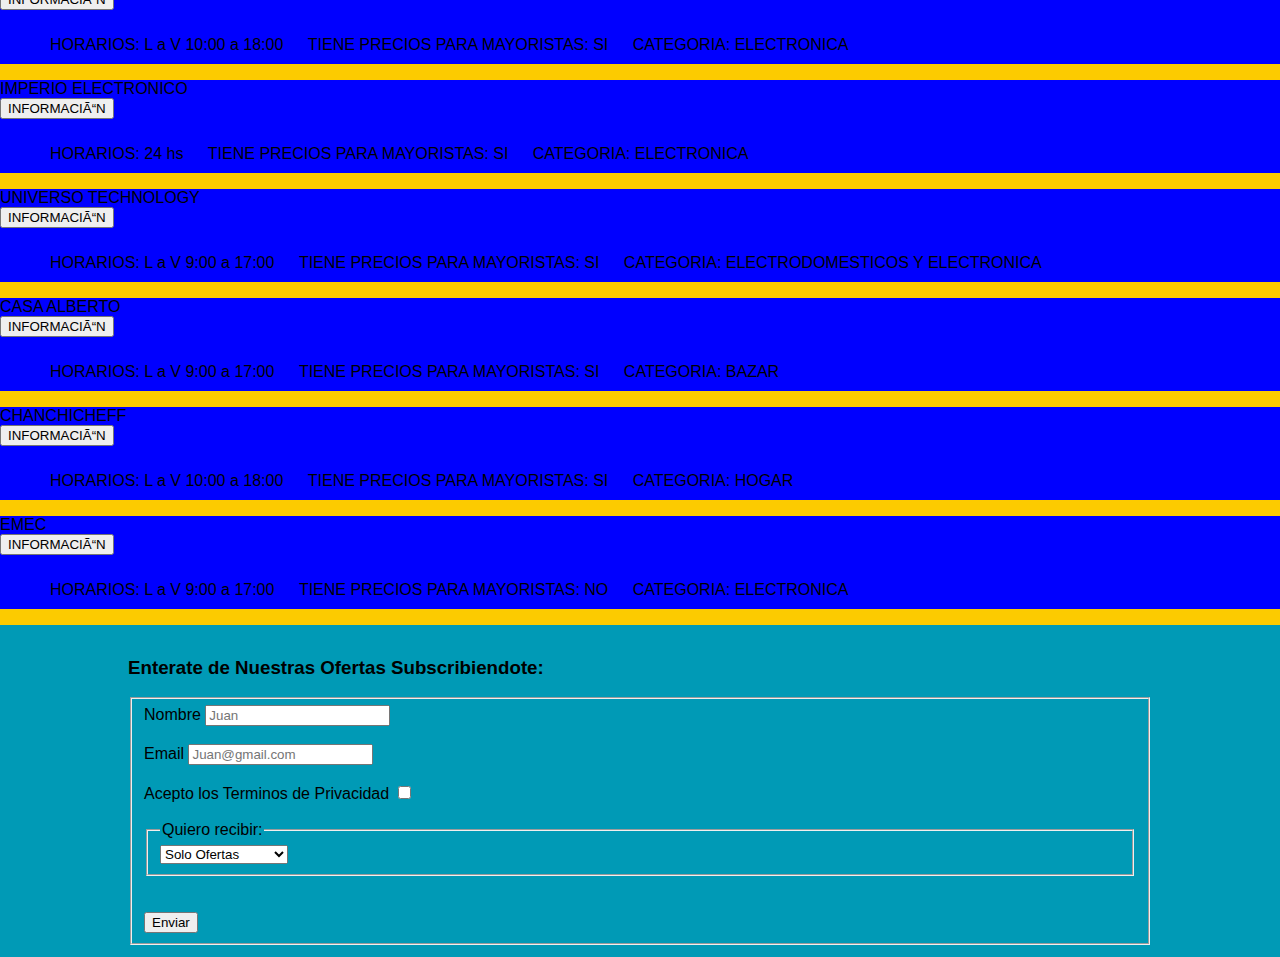
<file: pages/suma_tu_negocio.html>
<!DOCTYPE html>
  <html lang=”en”>
    <head>
      <meta charset=”UTF-8″ />
      <link rel="stylesheet" href="../css/style.css">
      <meta http-equiv="X-UA-Compatible" content="IE=edge">
      <meta name="viewport" content="width=device-width, initial-scale=1.0">
      <title>SUMA TU NEGOCIO</title>
      <link rel="icon" type="image/png" size="16x16" href="../img/logo.png">
      <!-- Bootstrap-->
      <!-- CSS only -->
      <link href="https://cdn.jsdelivr.net/npm/bootstrap@5.2.2/dist/css/bootstrap.min.css" rel="stylesheet" integrity="sha384-Zenh87qX5JnK2Jl0vWa8Ck2rdkQ2Bzep5IDxbcnCeuOxjzrPF/et3URy9Bv1WTRi" crossorigin="anonymous">
      <!-- JavaScript Bundle with Popper -->
      <script src="https://cdn.jsdelivr.net/npm/bootstrap@5.2.2/dist/js/bootstrap.bundle.min.js" integrity="sha384-OERcA2EqjJCMA+/3y+gxIOqMEjwtxJY7qPCqsdltbNJuaOe923+mo//f6V8Qbsw3" crossorigin="anonymous"></script>
      <!-- CSS MAIN-->
      <link rel="stylesheet" href="../css/style.css">
  </head>
    <body id="body_grid">
      <header id="header">
        <!-- div de logo con posición absoluta (No necesario)
        <div class="logoscroll">
        <a href="./index.html"><img class="logoscroll" src="img/logo.png" height="100px"/></a>
        </div>
        -->
        <nav class="nav navbar navbar-expand-lg">
          <div class="container-fluid">
            <div class="logo">
              <a href="../index.html">
                <img src="../img/logo.png" class="header" height="100px"/>
              </a>
            </div>
            <a class="navbar-brand" href="./index.html">MAYORISTAS URUGUAY </a>
            <button class="navbar-toggler" type="button" data-bs-toggle="collapse" data-bs-target="#navbarSupportedContent" aria-controls="navbarSupportedContent" aria-expanded="false" aria-label="Toggle navigation">
              <span class="navbar-toggler-icon"></span>
            </button>
              <div class="collapse navbar-collapse" id="navbarSupportedContent">
                <ul class="navbar-nav me-auto mb-2 mb-lg-0">
                  <li class="nav-item">
                      <a class="nav-link active" aria-current="page" href="../">Inicio</a>
                    </li>
                    <li class="nav-item">
                      <a class="nav-link active" href="../pages/productos.html">Ofertas</a>
                    </li>
                    <li class="nav-item dropdown">
                      <a class="nav-link dropdown-toggle" href="../pages/productos.html" role="button" data-bs-toggle="dropdown" aria-expanded="false">
                        Categorias
                      </a>
                    <ul class="dropdown-menu">
                      <li><a class="dropdown-item" href="../pages/productos.html">Más vendidos</a></li>
                      <li><hr class="dropdown-divider"></li>
                      <li><a class="dropdown-item" href="#Categorias">Lista de Categorias</a></li>
                    </ul>
                  </li>
                    <li class="nav-item ">
                      <a class="nav-link active" href="../pages/sobreNosotros.html">Sobre Nosotros</a>
                    </li>
                    <li class="nav-item ">
                      <a class="nav-link active" href="../pages/suma_tu_negocio.html" >Quiero Agregar mi negocio</a>
                    </li>
                  </ul>
                  <form class="d-flex" role="search">
                    <input class="form-control me-2" type="search" placeholder="Busca lo que quieras..."  aria-label="Search">
                    <button class="btn btn-outline-success" type="submit">Buscar</button>
                  </form>
                </div>
              </div>
            </nav>

                <!-- VIEJO MENU

              <nav class="nav">
                div del logo 
                <div class="logo">
                    <a href="index.html">
                        <img src="img/logo.png" class="header" height="100px"/>
                    </a>
                </div>


                <form class="buscador">
                    <input type="Buscar" id="Buscar" placeholder="Busca lo que quieras..." />
                    <button type="Buscar">Buscar</button>
                  </form>

                <div class="menu">
                    <ul>
                        <li ><a href="#Categorias">Categorias</a></li>
                        <li ><a href="./pages/productos.html">Ofertas</a></li>
                        <li><a href="./pages/sobreNosotros.html">Sobre Nosotros</a></li>
                        <li><a target="_blank" href="./pages/suma_tu_negocio.html">Quiero Agregar mi negocio</a></li>
                    </ul>
                </div>
              </nav>
            -->
        </header>
          <main>
            <div class="doblecolumna">
              <aside class="anuncio">
                <h1>SUMA TU NEGOCIO</h1>
                <a target="_blank" href="../pages/suma_tu_negocio.html">
                  <img src="../img/Anuncio.png"  class="imagenanuncio" />
                </a>
              </aside>
           
              <section id="Categorias" class="categorias">
              <h2>Categorias Destacadas</h2>
                <!-- Tablas (Lo cambie por Grid) 
                <table border="2px" cellpadding="10px"  >
                  <tr>
                    <td><a href="./pages/productos.html">Celulares y Telefonía<img></a></td>
                    <td><a href="./pages/productos.html">Ropa, Calzado y Accesorios</a></td>
                    <td><a href="./pages/productos.html">Herramientas</a></td>
                    <td><a href="./pages/productos.html">Computación</a></td>
                    <td><a href="./pages/productos.html">Deportes</a></td>
                  </tr>
                  <tr>
                    <td><a href="./pages/productos.html">Juegos y Juguetes</a></td>
                    <td><a href="./pages/productos.html">Hogar</a></td>
                    <td><a href="./pages/productos.html">Electrodomésticos</a></td>
                    <td><a href="./pages/productos.html">Electrónica</a></td>
                    <td><a href="./pages/productos.html">Belleza</a></td>
                  </tr>
                </table>
                -->
              <article class="grid-container1"> 
                    <div><a href="../pages/productos.html">Celulares y Telefonía</a></div>
                    <div><a href="../pages/productos.html">Ropa, Calzado y Accesorios</a></div>
                    <div><a href="../pages/productos.html">Herramientas</a></div>
                    <div><a href="../pages/productos.html">Computación</a></div>
                    <div><a href="../pages/productos.html">Deportes</a></div>
                    <div><a href="../pages/productos.html">Juegos y Juguetes</a></div>
                    <div><a href="../pages/productos.html">Hogar</a></div>
                    <div><a href="../pages/productos.html">Electrodomésticos</a></div>
                    <div><a href="../pages/productos.html">Electrónica</a></div>
                    <div><a href="../pages/productos.html">Belleza</a></div>
              </article>
              </section>
            </div>
          
            <div>
              <h2>También te puede interesar</h2>
              <article  class="grid-container" >    
                <div>
                    <div class="items" ><a href="../pages/suma_tu_negocio.html"><img src="../img/Anuncio.png" class="imagenanuncio" /></a></div>
                    <div class="items" ><a href="../pages/suma_tu_negocio.html"><img src="../img/Anuncio.png" class="imagenanuncio" /></a></div>
                </div>
              </article>
          </div>




          <!--Sistema de Grillas de BOOTSTRAP-->
          <h2>Los Mayoristas más buscados:</h2>
          <div class="container-fuid">
            <div class="row">
              <!-- BOOTSTRAP PARA ORGANIZAR COLUMNAS 
                Basicamente el with sería de 12 espacios siempre
                col-sm es el modo más pequeño de vistay le estamos diciendo que cada campo de la fila ocupe
                12 espacios (La Fila entera)

                luego con col-md-6 le estamos diciendo que al agrandar cada uno ocupe 6 espacios
                por lo que entran 2 por fila-->
                
                



                


                <div class="fila col-sm-12 col-md-6 text-light fs-1 container px-4 text-center p-3 border ">EL MAESTRO <div class="dropdown">
                  <button class="btn btn-secondary dropdown-toggle" type="button" data-bs-toggle="dropdown" aria-expanded="false">
                    INFORMACIÓN
                  </button>
                  <ul class="dropdown-menu">
                    <li>HORARIOS: L a V 9:00 a 17:00</li>
                    <li>TIENE PRECIOS PARA MAYORISTAS: SI</li>
                    <li>CATEGORIA: BAZAR</li>
                  </ul>
                </div></div>
                <div class="fila col-sm-12 col-md-6 text-light fs-1 container px-4 text-center p-3 border" >PEPE GANGA<div class="dropdown">
                  <button class="btn btn-secondary dropdown-toggle" type="button" data-bs-toggle="dropdown" aria-expanded="false">
                    INFORMACIÓN
                  </button>
                  <ul class="dropdown-menu">
                    <li>HORARIOS: L a V 9:00 a 17:00</li>
                    <li>TIENE PRECIOS PARA MAYORISTAS: SI</li>
                    <li>CATEGORIA: BAZAR</li>
                  </ul>
                </div></div>
                <div class="fila col-sm-12 col-md-6 text-light fs-1 container px-4 text-center p-3 border">LA BOMBA<div class="dropdown">
                  <button class="btn btn-secondary dropdown-toggle" type="button" data-bs-toggle="dropdown" aria-expanded="false">
                    INFORMACIÓN
                  </button>
                  <ul class="dropdown-menu">
                    <li>HORARIOS: L a V 10:00 a 18:00</li>
                    <li>TIENE PRECIOS PARA MAYORISTAS: SI</li>
                    <li>CATEGORIA: ELECTRONICA</li>
                  </ul>
                </div></div>
                <div class="fila col-sm-12 col-md-6 text-light fs-1 container px-4 text-center p-3 border">IMPERIO ELECTRONICO<div class="dropdown">
                  <button class="btn btn-secondary dropdown-toggle" type="button" data-bs-toggle="dropdown" aria-expanded="false">
                    INFORMACIÓN
                  </button>
                  <ul class="dropdown-menu">
                    <li>HORARIOS: 24 hs</li>
                    <li>TIENE PRECIOS PARA MAYORISTAS: SI</li>
                    <li>CATEGORIA: ELECTRONICA</li>
                  </ul>
                </div></div>
                <div class="fila col-sm-12 col-md-6 text-light fs-1 container px-4 text-center p-3 border ">UNIVERSO TECHNOLOGY<div class="dropdown">
                  <button class="btn btn-secondary dropdown-toggle" type="button" data-bs-toggle="dropdown" aria-expanded="false">
                    INFORMACIÓN
                  </button>
                  <ul class="dropdown-menu">
                    <li>HORARIOS: L a V 9:00 a 17:00</li>
                    <li>TIENE PRECIOS PARA MAYORISTAS: SI</li>
                    <li>CATEGORIA: ELECTRODOMESTICOS Y ELECTRONICA</li>
                  </ul>
                </div></div>
                <div class="fila col-sm-12 col-md-6 text-light fs-1 container px-4 text-center p-3 border" >CASA ALBERTO<div class="dropdown">
                  <button class="btn btn-secondary dropdown-toggle" type="button" data-bs-toggle="dropdown" aria-expanded="false">
                    INFORMACIÓN
                  </button>
                  <ul class="dropdown-menu">
                    <li>HORARIOS: L a V 9:00 a 17:00</li>
                    <li>TIENE PRECIOS PARA MAYORISTAS: SI</li>
                    <li>CATEGORIA: BAZAR</li>
                  </ul>
                </div></div>
                <div class="fila col-sm-12 col-md-6 text-light fs-1 container px-4 text-center p-3 border">CHANCHICHEFF<div class="dropdown">
                  <button class="btn btn-secondary dropdown-toggle" type="button" data-bs-toggle="dropdown" aria-expanded="false">
                    INFORMACIÓN
                  </button>
                  <ul class="dropdown-menu">
                    <li>HORARIOS: L a V 10:00 a 18:00</li>
                    <li>TIENE PRECIOS PARA MAYORISTAS: SI</li>
                    <li>CATEGORIA: HOGAR</li>
                  </ul>
                </div></div>
                <div class="fila col-sm-12 col-md-6 text-light fs-1 container px-4 text-center p-3 border">EMEC<div class="dropdown">
                  <button class="btn btn-secondary dropdown-toggle" type="button" data-bs-toggle="dropdown" aria-expanded="false">
                    INFORMACIÓN
                  </button>
                  <ul class="dropdown-menu">
                    <li>HORARIOS: L a V 9:00 a 17:00</li>
                    <li>TIENE PRECIOS PARA MAYORISTAS: NO</li>
                    <li>CATEGORIA: ELECTRONICA</li>
                  </ul>
                </div></div>
            </div>
          </div>










            <footer id="footer_index">
                <form action="/formulario" method="POST">
                  <h3>Enterate de Nuestras Ofertas Subscribiendote:</h3>
                   <!-- method puede ser post o get, get es por link y post no -->
                  <fieldset>
                    <label for="Nombre">Nombre</label>
                    <input   type="text" id="Nombre" name="nombre" placeholder="Juan" required>
                    <br>
                    <br>
                    <label for="email">Email</label>
                    <input type="email" id="email" name="email" placeholder="Juan@gmail.com" required>
                    <!-- type puede ser email, etc -->
                    <br>
                    <br>
                    <label for="terminos" >Acepto los Terminos de Privacidad</label>
                    <input type="checkbox" id="terminos" name="terminos" required>
                    <br>
                    <br>
                    <fieldset>
                      <legend>Quiero recibir:</legend>
                      <select name="OfertasyNoticias" id="OfertasyNoticias">
                        <option value="Ofertas">Solo Ofertas</option>
                        <option value="Noticias">Solo Noticias</option>
                        <option value="OfertasyNoticias">Ofertas y Noticias</option>
                      </select>
                    </fieldset>
                    <br>
                    <br>
                    <button type="submit">Enviar</button>
                  </fieldset>
                </form>
                <a  href="#header" class="volver_arriba">Volver Arriba</a>
              </footer>











        </main>
    </body>    
</html>
</file>
<file: css/style.css>
/*MOBILE FIRST*/
#body_grid
{
    display: grid;
    grid-template-columns: 1fr;
    /*grid-auto-rows: auto auto auto; */ /*Se coloca 1 por cada sección de mi web, actualizar esto*/
}


/* puede fallar*/
header {
    background: rgb(2,0,36);
    background: rgb(2,0,36);
    background: linear-gradient(87deg, rgba(2,0,36,1) 0%, rgba(255,0,0,1) 0%, rgba(252,242,0,1) 100%);
    max-width: 100%;
  }

main
{

    background-color: #fccb00;
}
body
{
  margin-left: auto;
  margin-right: auto; 
}

ul li a
{
    font-size:20px;
}

.grid-container1 div
{
  display:grid;
  background-color: antiquewhite;
  grid-template-columns: auto;
  background-color: antiquewhite;
  color:white;
  border: 1px solid black;
  text-align: center;
  padding: 10px;
  margin: 10px;
}




.grid-container div
{
  display:grid;
  background-color: antiquewhite;
  grid-template-columns: auto auto;
  background-color: antiquewhite;
  color:white;
  border: 1px solid black;
  text-align: center;
  padding: 10px;
  margin: 10px;
}



.grid-container div div
{
    animation: myAnim 2s ease 0s 1 normal forwards;

}

/* puede fallar*/

.nav{
    display: grid;
    grid-template-columns: 1fr;
    /*grid-auto-rows: auto auto auto;*/
    row-gap: 10px;
}


/*Para contener la imagen del anuncio*/
.anuncio
{
    width: auto;
    height: auto;

    /* puede fallar*/
    background-color: #fccb00;
    vertical-align: center;
    
    /* puede fallar*/
    
}

/*Para que el anuncio se adapte al contenedor*/
.imagenanuncio
{
    object-fit: cover;
    width: 100%;

}

.items
{
    width: auto;
    height: auto;
}

.volver_arriba
{
  position: fixed;
  left: 1px;
  bottom: 1px;
}

.fila
{
    background-color: blue;
   
}




h1
{
    text-align: center;
}

h2
{
    text-align: center;
}

.titulos
{
    width: 100%;
    align-items: center;
}

.logo
{
    justify-self: center;
    
}
.buscador
{
    justify-self: center;
}

/*Esto medio que lo invente yo
.logoscroll
{
    height: 30%;
    position: absolute;
}
*/

.menu
{
    justify-self: center;
}

footer
{
  background-color: #009ab6 ;
  padding-top: 1%;
  padding-left: 10%;
  padding-right: 10%;
  padding-bottom: 1%;
  margin-bottom: -1%;
  
  
}

html
{
    margin:0;
    font-family: 'Roboto', sans-serif;
    
}

.categorias
{
    animation: myAnim2 2s ease 0s 1 normal forwards;
}
@keyframes myAnim2 {
	0% {
		opacity: 0;
		transform: translateX(-250px);
	}

	100% {
		opacity: 1;
		transform: translateX(0);
	}
}



@keyframes myAnim {
	0% {
		animation-timing-function: ease-in;
		opacity: 1;
		transform: translateY(-45px);
	}

	24% {
		opacity: 1;
	}

	40% {
		animation-timing-function: ease-in;
		transform: translateY(-24px);
	}

	65% {
		animation-timing-function: ease-in;
		transform: translateY(-12px);
	}

	82% {
		animation-timing-function: ease-in;
		transform: translateY(-6px);
	}

	93% {
		animation-timing-function: ease-in;
		transform: translateY(-4px);
	}

	25%,
	55%,
	75%,
	87% {
		animation-timing-function: ease-out;
		transform: translateY(0px);
	}

	100% {
		animation-timing-function: ease-out;
		opacity: 1;
		transform: translateY(0px);
	}
}
  

/* Esto se cambió por grid
tr
{
  background-color: #fccb00;
}

Esto se cambió por el menú bajando entero
.logoscroll
{
  position: fixed;
  right: 1px;
  bottom: 1px;
}

*/

/*Media significa "Tamaño de la vista"
Aquí le estoy diciendo que cuando la media sea X hacer esto
de lo contrario hacer otra cosa
Similar a un if
*/

/*Cuando el ancho sea 768 (o mayor) aplicar esto
en otras palabras lo hará cuando deje de ser celular*/

/* ---> RECORDAR: Basicamente esto es en qué punto pasamos a DESKTOP <----*/
/*Tablets Y desktops*/
@media (min-width: 768px) 
{
    .nav
    {
        grid-template-columns: auto auto auto; /*Usualmente me servira poner tantas columnas como hijos tenga (en este caso) el nav*/
        /*grid-template-rows: ;*/
        
    }

    li
    {
        display: inline-block;
        padding: 10px;
        list-style: none;
        
    }
    .buscador
    {
        display: inline-block;
        padding-top: 10%;
        list-style: none;
        
    }
    
    .doblecolumna
    {
        display: grid;
        grid-template-columns: auto auto;
       
    
    }

    
    .imagenanuncio
    {
    object-fit:scale-down;
    width: 100%;
 
    }
    
    .grid-container
    {
        align-self: auto;
    }
}

/*
320 es la media menor
480 serían telefonos en modo horizontal
600 son tabletas pequeñas
768 y 1023 son tabletas de diez pulgadas
1024 son tabletas como el Ipad (1024*768) en modo horizontal,
así como algunas pantallas de ordenador portatil, notebook y de escritorio
1200 Para pantallas panorámicas, principalmente portátiles y de escritorio
*/
</file>
